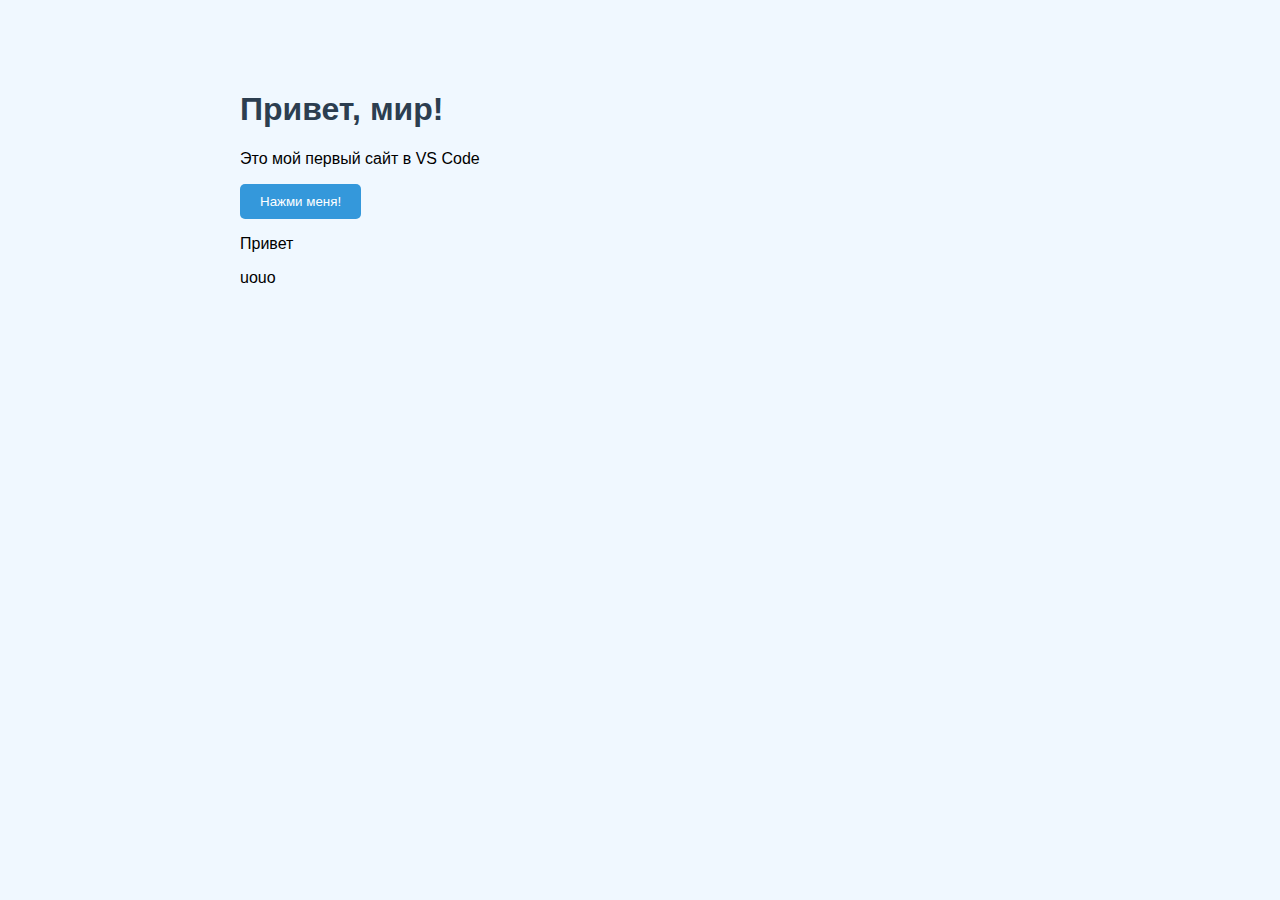
<file: index.html>
<!DOCTYPE html>
<html>
<head>
    <title>Мой первый сайт</title>
    <link rel="stylesheet" href="style.css">
</head>
<body>
    <h1>Привет, мир!</h1>
    <p>Это мой первый сайт в VS Code</p>
    <button onclick="showMessage()">Нажми меня!</button>
    <p>Привет</p>
    uouo
    <script src="script.js"></script>
</body>
</html>
</file>
<file: style.css>
body {
    font-family: Arial, sans-serif;
    max-width: 800px;
    margin: 50px auto;
    padding: 20px;
    background-color: #f0f8ff;
}

h1 {
    color: #2c3e50;
}

button {
    background-color: #3498db;
    color: white;
    padding: 10px 20px;
    border: none;
    border-radius: 5px;
    cursor: pointer;
}

button:hover {
    background-color: #2980b9;
}
</file>
